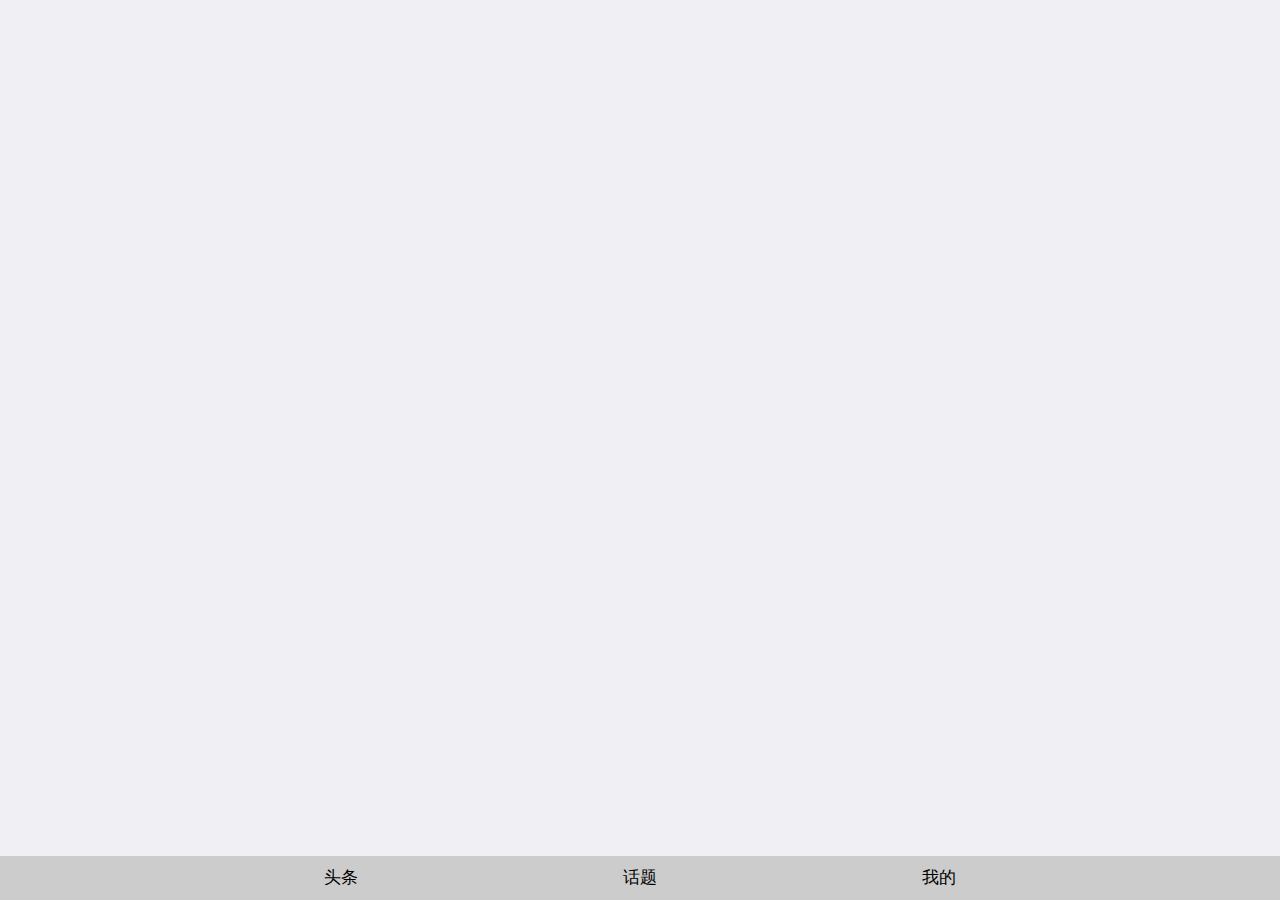
<file: index.html>
<!DOCTYPE html>
<html>
<head>
    <meta charset="utf-8">
    <meta name="viewport" content="width=device-width,initial-scale=1,minimum-scale=1,maximum-scale=1,user-scalable=no" />
    <title></title>
    <script src="js/mui.min.js"></script>
    <link href="css/mui.min.css" rel="stylesheet"/>
    <link rel="stylesheet" type="text/css" href="css/index.css"/>
    <script src="js/zepto.js" type="text/javascript" charset="utf-8"></script>
    <script src="js/index.js" type="text/javascript" charset="utf-8"></script>
    <script type="text/javascript" charset="utf-8">
      	document.addEventListener("plusready",function(){
      		var current=plus.webview.currentWebview();
//    		var header=plus.webview.create("_www/local/_header.html","aaaa");
//    		current.append(header);
      		var body=plus.webview.create("_www/local/_toutiao.html","",{top:"0px",bottom:"44px"});
      		body.onloaded=function(){
      			current.append(body);
      		};
//    		var footer=plus.webview.create("_www/local/_footer.html","",{height:"44px",bottom:"0px"});
//    		current.append(footer);
      	})
    </script>
</head>
<body>
	<footer class="footer">
		<ul>
			<li class="toutiao">头条</li>
			<li class="huati">话题</li>
			<li class="wode">我的</li>
		</ul>
	</footer>
</body>
</html>
</file>
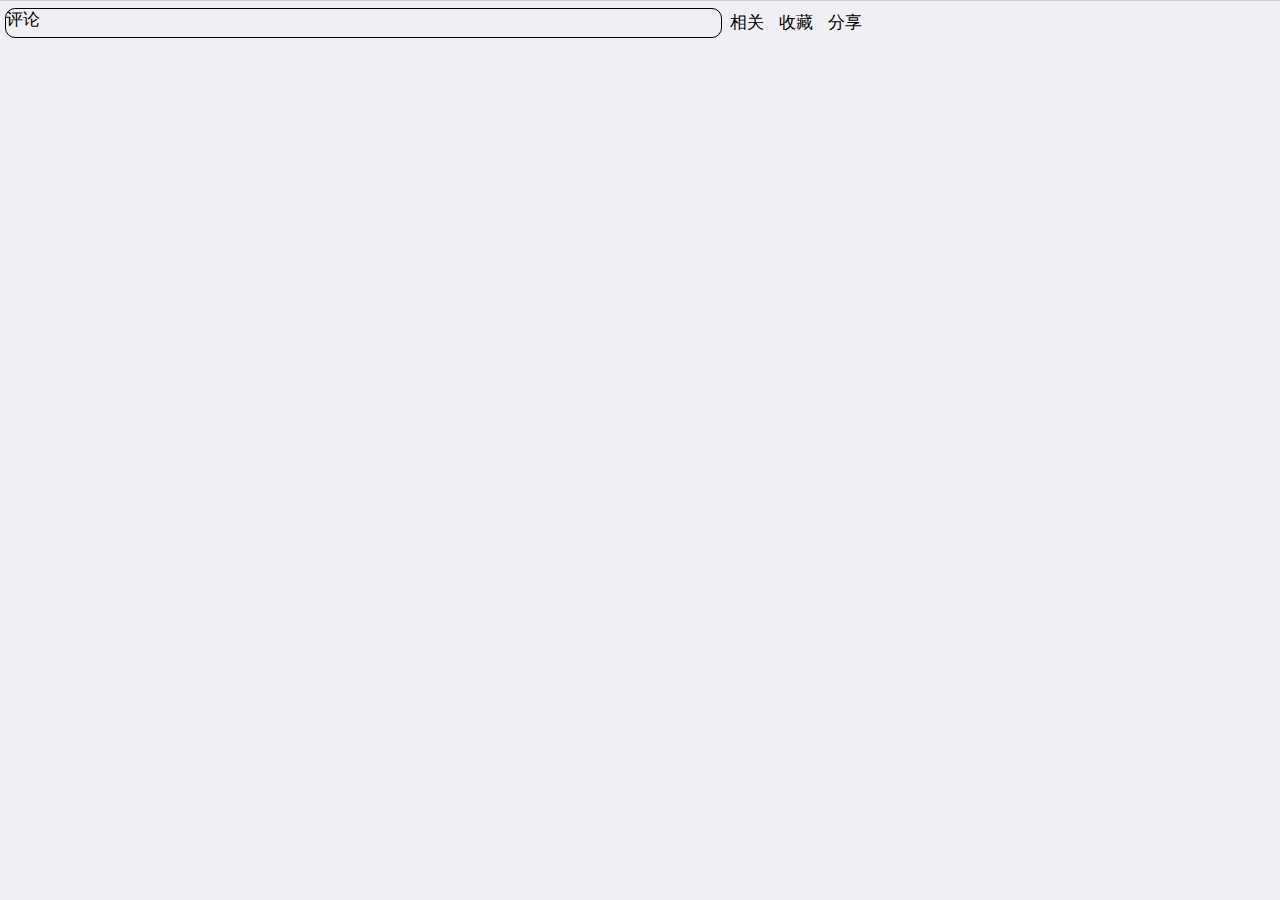
<file: local/_cont_footer.html>
<!DOCTYPE html>
<html>
<head>
    <meta charset="UTF-8">
    <meta name="viewport" content="width=device-width,initial-scale=1,minimum-scale=1,maximum-scale=1,user-scalable=no" />
    <title></title>
    <script src="../js/mui.min.js"></script>
    <link href="../css/mui.min.css" rel="stylesheet"/>
    <link rel="stylesheet" type="text/css" href="../css/_cont_footer.css"/>
    <script type="text/javascript" charset="UTF-8">
      	mui.init();
    </script>
</head>
<body>
	<footer class="footer">
		<div class="comment">
			评论
		</div>
		<div class="xiangguan">
			相关
		</div>
		<div class="col">
			收藏
		</div>
		<div class="share">
			分享
		</div>
	</footer>
</body>
</html>
</file>
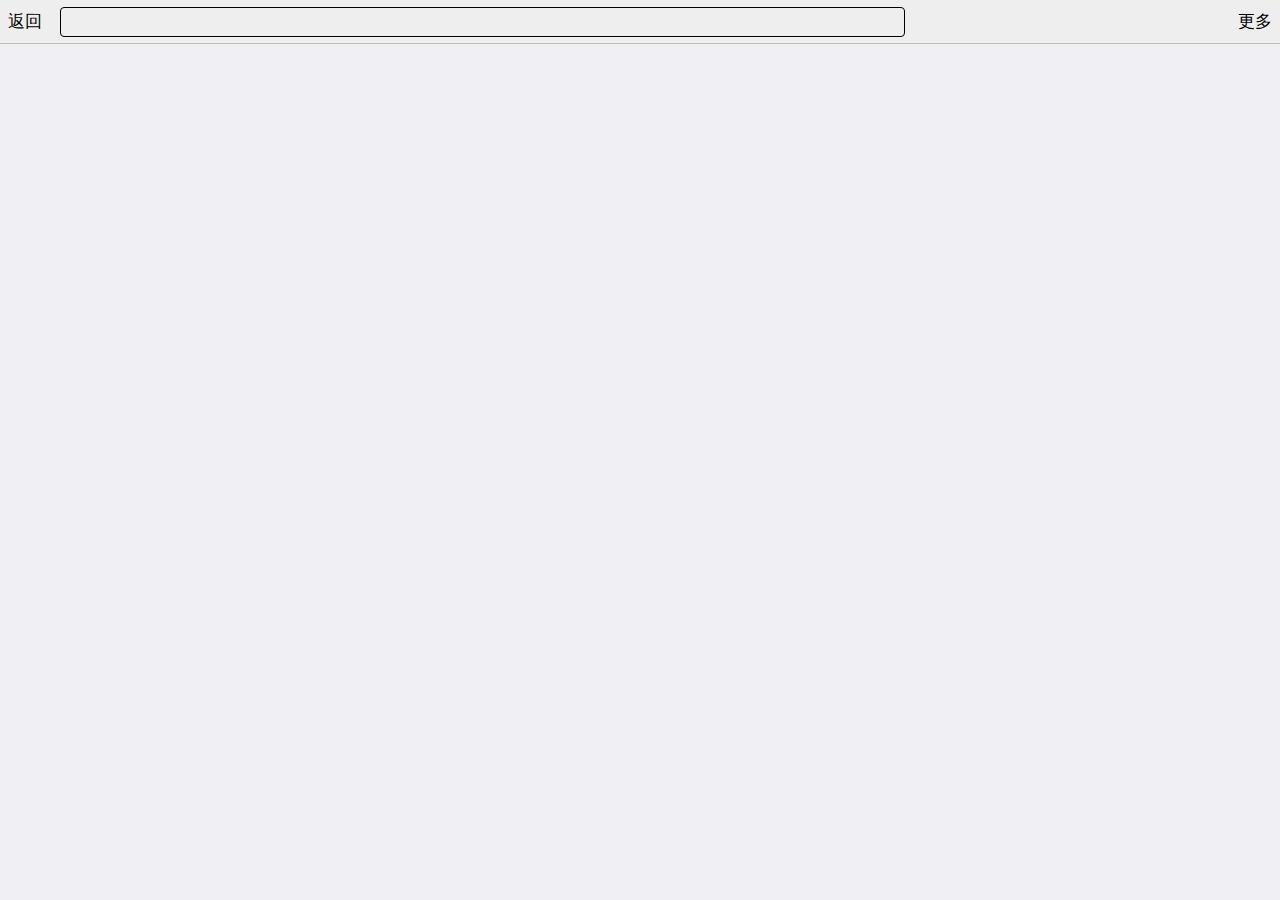
<file: local/_cont_header.html>
<!DOCTYPE html>
<html>
<head>
    <meta charset="UTF-8">
    <meta name="viewport" content="width=device-width,initial-scale=1,minimum-scale=1,maximum-scale=1,user-scalable=no" />
    <title></title>
    <script src="../js/mui.min.js"></script>
    <link href="../css/mui.min.css" rel="stylesheet"/>
    <link rel="stylesheet" type="text/css" href="../css/_cont_header.css"/>
    <script src="../js/zepto.js" type="text/javascript" charset="utf-8"></script>
    <script src="../js/_con_header.js" type="text/javascript" charset="utf-8"></script>
    <script type="text/javascript" charset="UTF-8">
      	mui.init();
    </script>
</head>
<body>
	<header class="header">
		<div class="back">
			返回
		</div>
		<div class="url">
			
		</div>
		<div class="more">
			更多
		</div>
	</header>
	<!--<div class="info">
		<ul>
			<li>分享</li>
			<li>收藏</li>
			<li>夜间模式</li>
			<li>正文字号</li>
			<li>举报</li>
		</ul>
	</div>-->
</body>
</html>
</file>
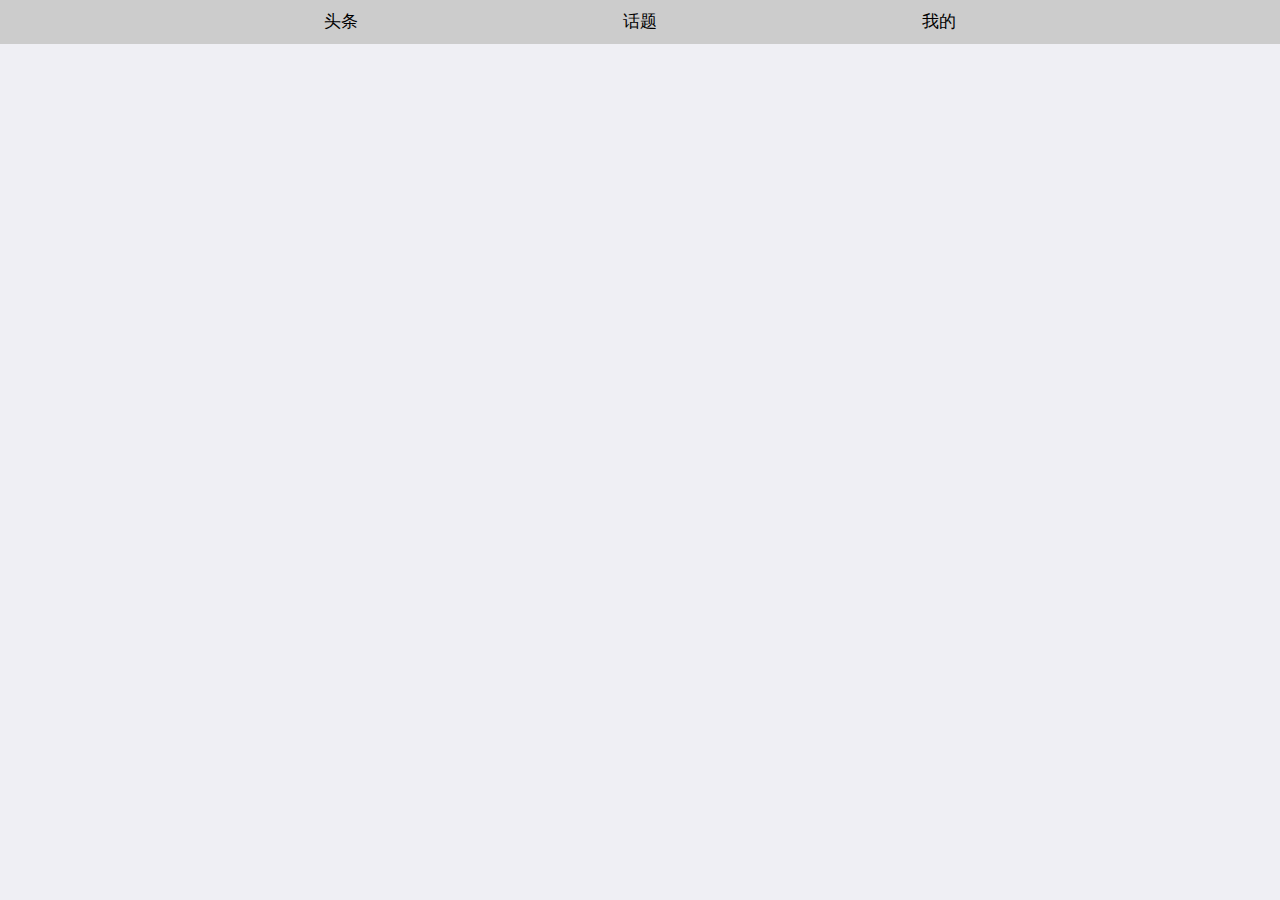
<file: local/_footer.html>
<!DOCTYPE html>
<html>
<head>
    <meta charset="UTF-8">
    <meta name="viewport" content="width=device-width,initial-scale=1,minimum-scale=1,maximum-scale=1,user-scalable=no" />
    <title></title>
    <script src="../js/mui.min.js"></script>
    <link href="../css/mui.min.css" rel="stylesheet"/>
    <link rel="stylesheet" type="text/css" href="../css/_footer.css"/>
    <script src="../js/zepto.js" type="text/javascript" charset="utf-8"></script>
    <script src="../js/_footer.js" type="text/javascript" charset="utf-8"></script>
    <script type="text/javascript" charset="UTF-8">
      	mui.init();
    </script>
</head>
<body>
	<div class="footer">
		<ul>
			<li class="toutiao">头条</li>
			<li class="huati">话题</li>
			<li class="wode">我的</li>
		</ul>
	</div>
</body>
</html>
</file>
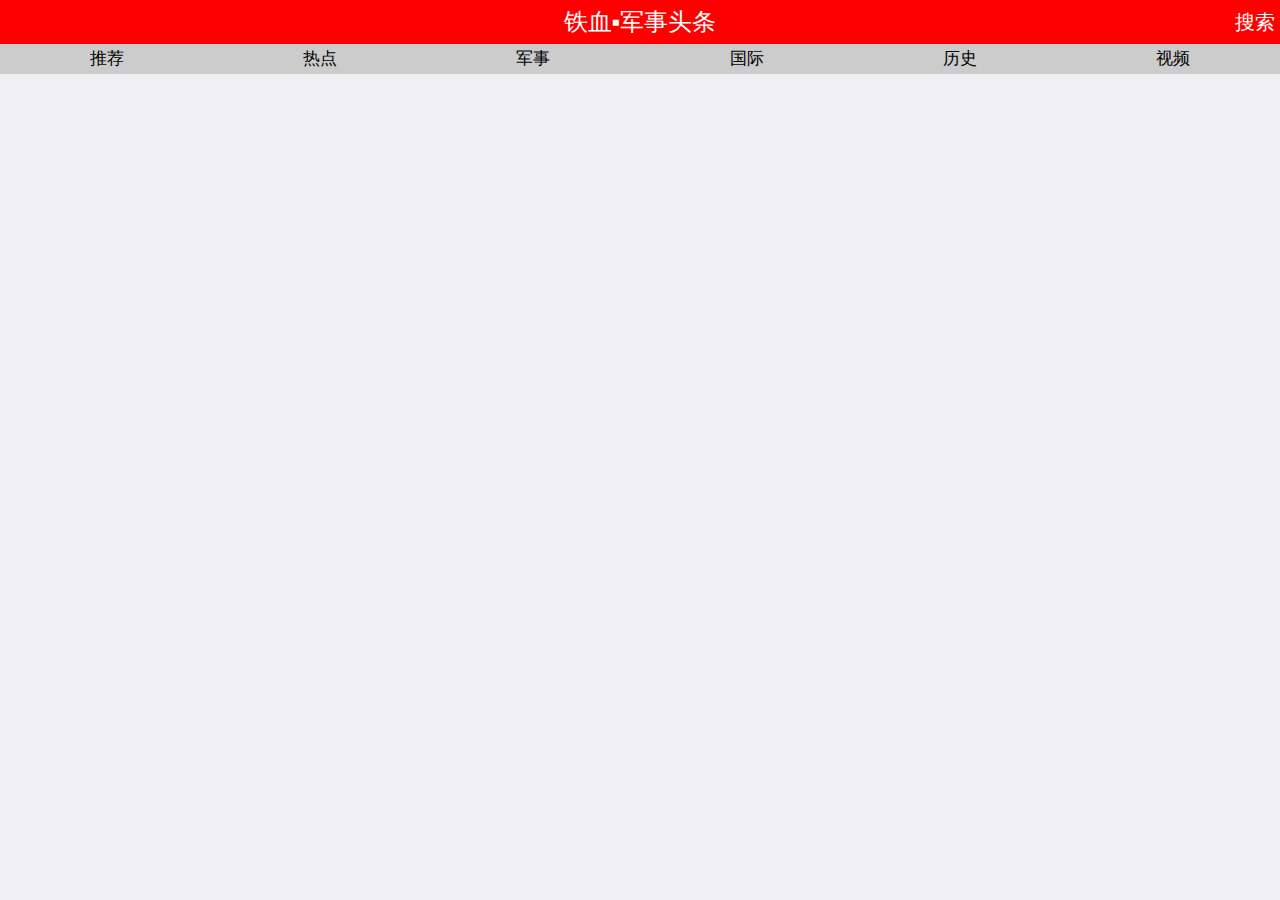
<file: local/_header.html>
<!DOCTYPE html>
<html>
<head>
    <meta charset="UTF-8">
    <meta name="viewport" content="width=device-width,initial-scale=1,minimum-scale=1,maximum-scale=1,user-scalable=no" />
    <title></title>
    <script src="../js/mui.min.js"></script>
    <link href="../css/mui.min.css" rel="stylesheet"/>
    <link rel="stylesheet" type="text/css" href="../css/_header.css"/>
    <script src="../js/zepto.js" type="text/javascript" charset="utf-8"></script>
    <script src="../js/_header.js" type="text/javascript" charset="utf-8"></script>
    <script type="text/javascript" charset="UTF-8">
      	
    </script>
</head>
<body>
	<header class="header">
		<div class="title">
			铁血▪军事头条<span></span>
			<div class="search">
				搜索
			</div>
		</div>
		<ul>
			<li>推荐</li>
			<li>热点</li>
			<li>军事</li>
			<li>国际</li>
			<li>历史</li>
			<li>视频</li>
		</ul>
	</header>
</body>
</html>
</file>
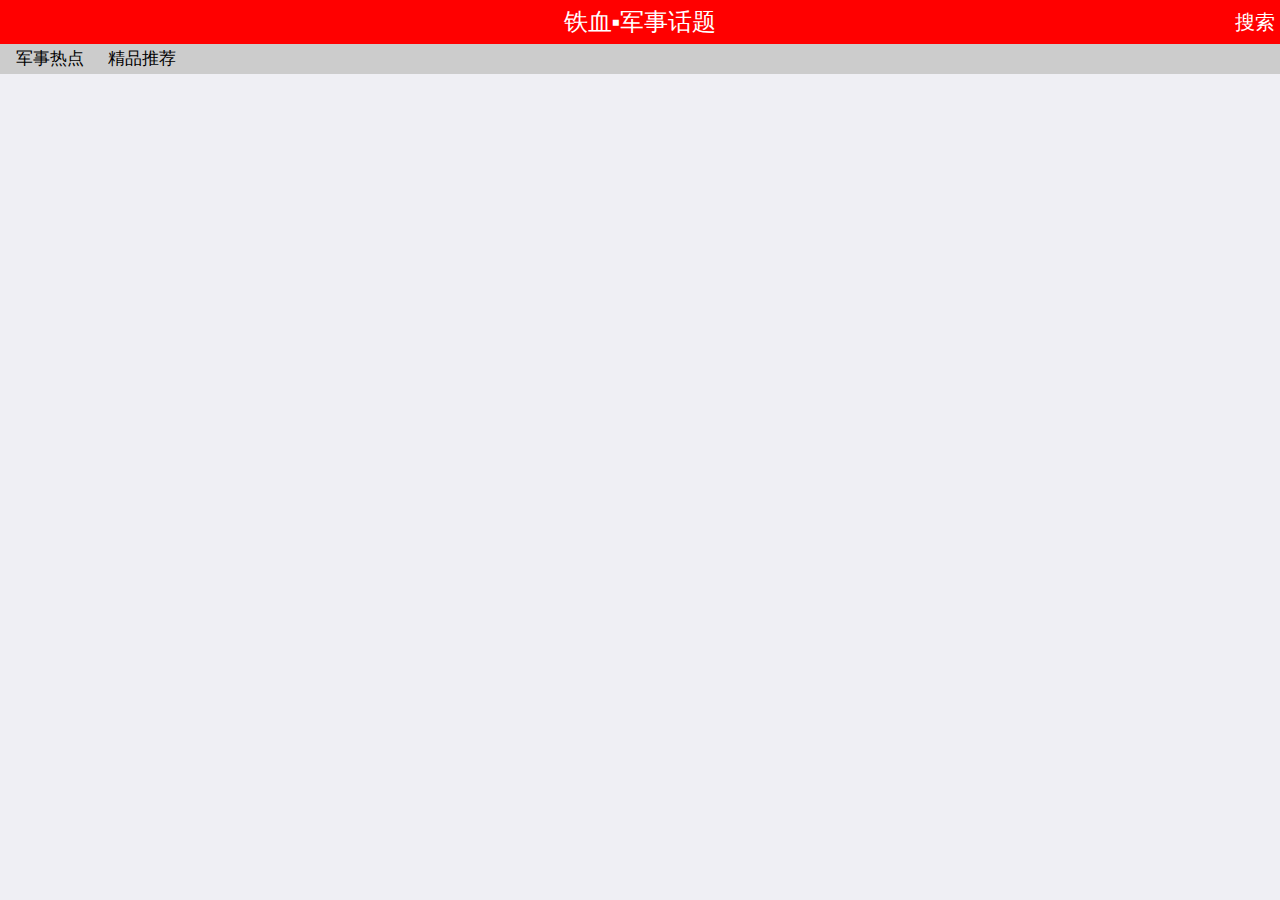
<file: local/_huati.html>
<!DOCTYPE html>
<html>
<head>
    <meta charset="UTF-8">
    <meta name="viewport" content="width=device-width,initial-scale=1,minimum-scale=1,maximum-scale=1,user-scalable=no" />
    <title></title>
    <script src="../js/mui.min.js"></script>
    <link href="../css/mui.min.css" rel="stylesheet"/>
    <link rel="stylesheet" type="text/css" href="../css/_huati.css"/>
    <script src="../js/zepto.js" type="text/javascript" charset="utf-8"></script>
    <script src="../js/_huati.js" type="text/javascript" charset="utf-8"></script>
    <script type="text/javascript" charset="UTF-8">
      	mui.init();
    </script>
</head>
<body>
	<header class="header">
		<div class="top">
			<div class="title">
				铁血▪军事话题
			</div><span></span>
			<div class="search">
				搜索
			</div>
		</div>
		<ul>
			<li>军事热点</li>
			<li>精品推荐</li>
		</ul>
	</header>
</body>
</html>
</file>
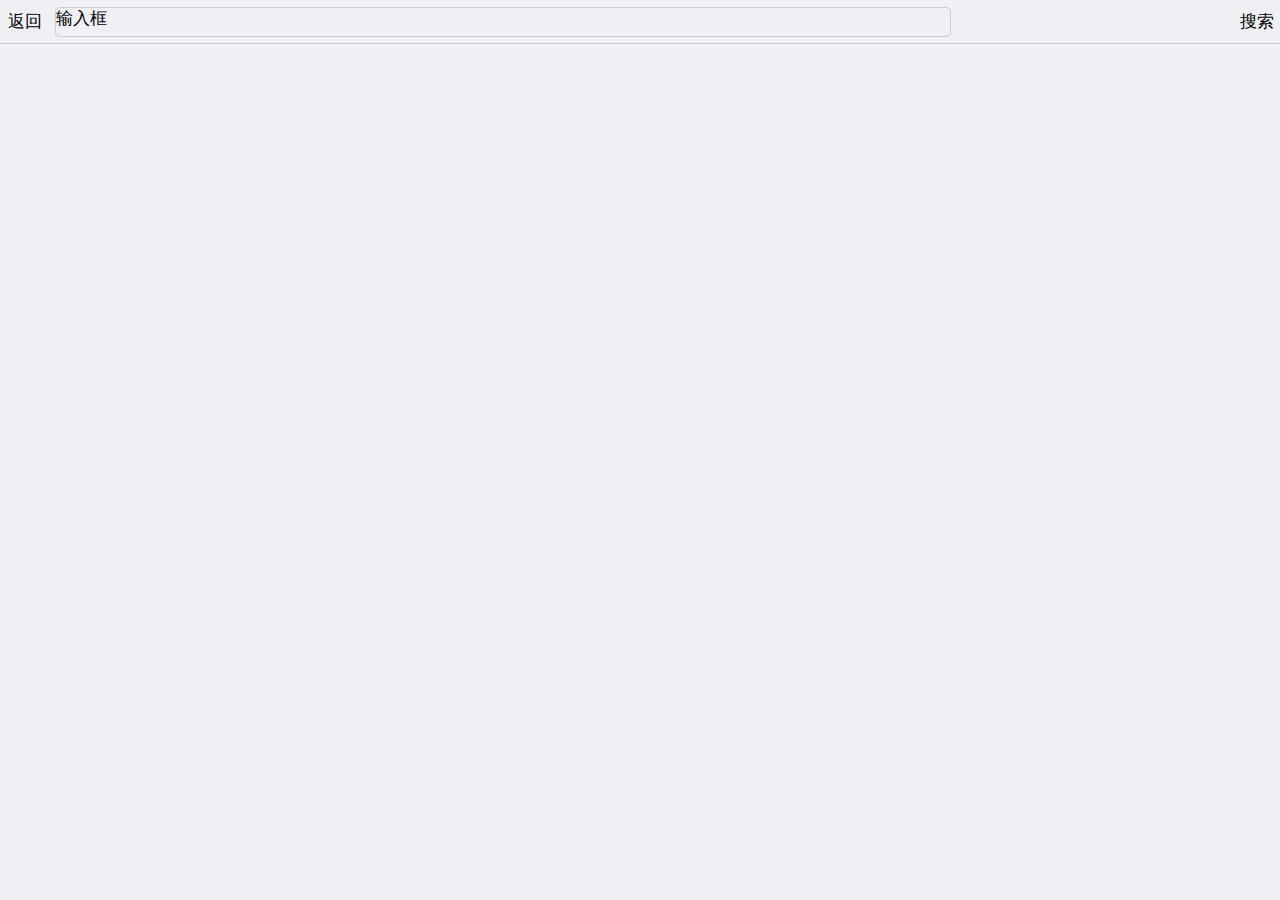
<file: local/_search.html>
<!DOCTYPE html>
<html>
<head>
    <meta charset="UTF-8">
    <meta name="viewport" content="width=device-width,initial-scale=1,minimum-scale=1,maximum-scale=1,user-scalable=no" />
    <title></title>
    <script src="../js/mui.min.js"></script>
    <link href="../css/mui.min.css" rel="stylesheet"/>
    <link rel="stylesheet" type="text/css" href="../css/_search.css"/>
    <script type="text/javascript" charset="UTF-8">
      	mui.init();
    </script>
</head>
<body>
	<header class="search">
		<div class="back">
			返回
		</div>
		<div class="shuru">
			输入框
		</div>
		<div class="sousuo">
			搜索
		</div>
	</header>
</body>
</html>
</file>
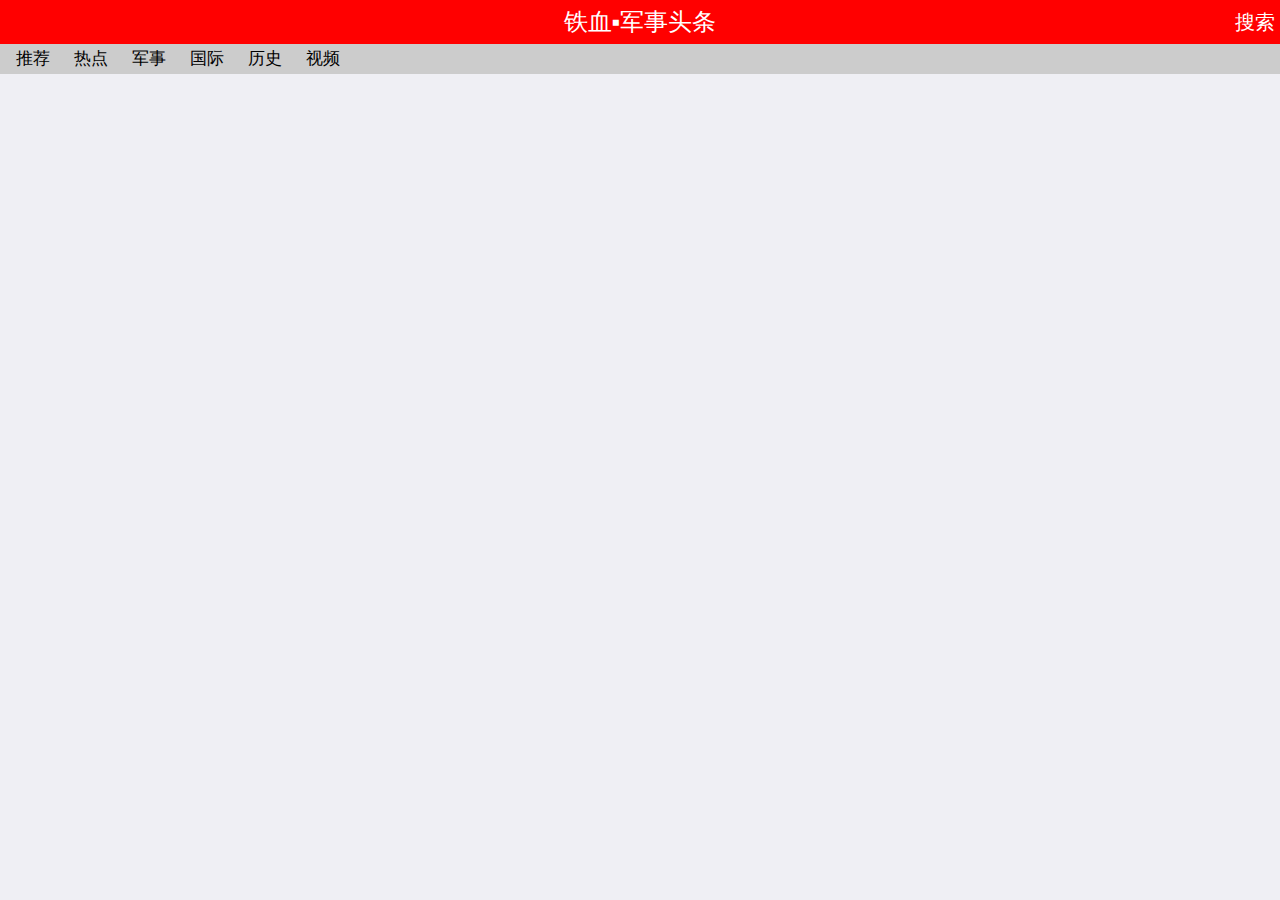
<file: local/_toutiao.html>
<!DOCTYPE html>
<html>
<head>
    <meta charset="UTF-8">
    <meta name="viewport" content="width=device-width,initial-scale=1,minimum-scale=1,maximum-scale=1,user-scalable=no" />
    <title></title>
    <script src="../js/mui.min.js"></script>
    <link href="../css/mui.min.css" rel="stylesheet"/>
    <link rel="stylesheet" type="text/css" href="../css/_toutiao.css"/>
    <script src="../js/zepto.js" type="text/javascript" charset="utf-8"></script>
    <script src="../js/_toutiao.js" type="text/javascript" charset="utf-8"></script>
    <script type="text/javascript" charset="UTF-8">
      	mui.init();
    </script>
</head>
<body>
	<header class="header">
		<div class="top">
			<div class="title">
				铁血▪军事头条
			</div><span></span>
			<div class="search">
				搜索
			</div>
		</div>
		<ul>
			<li>推荐</li>
			<li>热点</li>
			<li>军事</li>
			<li>国际</li>
			<li>历史</li>
			<li>视频</li>
		</ul>
	</header>
</body>
</html>
</file>
<file: css/index.css>
body,ul,li{
	margin: 0;
	padding: 0;
	list-style: none;
}
.header{
	width: 100%;
	height:auto;
	text-align: center;
}
.top{
	width: 100%;
	height: 44px;
	background: #ff0000;
	line-height: 44px;
	font-size: 24px;
	color: #ffffff;
	position: relative;
}
.top .search{
	width: 50px;
	height: 100%;
	line-height: 44px;
	position: absolute;
	top: 0;
	right: 0;
	font-size: 20px;
}
.header ul{
	width: 100%;
	height: 30px;
	background: #CCCCCC;
	line-height: 30px;
}
.header ul li{
	width: auto;
	float: left;
	margin: 0 8px 0 16px;
}
.footer{
	width: 100%;
	height: 44px;
	background: #CCCCCC;
	text-align: center;
	position: absolute;
	bottom: 0;
	left: 0;
}
.footer ul{
	width: 70%;
	margin: auto;
}
.footer li{
	width: 33.3333333333%;
	float: left;
	line-height: 44px;
}
</file>
<file: css/_cont_footer.css>
body{
	margin: 0;
	padding: 0;
}
.footer{
	width: 100%;
	height:44px;
	border-top: 1px solid #CCCCCC;
}
.comment{
	width: 56%;
	height: 30px;
	border: 1px solid black;
	border-radius: 10px;
	margin: 7px 5px;
	float: left;
}
.xiangguan,.col,.share{
	width: 40px;
	height: 100%;
	text-align: center;
	line-height: 44px;
	float: left;
	margin-right: 9px;
}
</file>
<file: css/_cont_header.css>
body{
	margin: 0;
	padding: 0;
}
.header{
	width: 100%;
	height: 44px;
	border-bottom: 1px solid #C0C0C0;
	background: #EEEEEE;
}
.back{
	width: 50px;
	height: 100%;
	text-align: center;
	line-height: 44px;
	float: left;
}
.url{
	width: 66%;
	height: 30px;
	border: 1px solid black;
	border-radius: 4px;
	float: left;
	margin: 7px 10px;
}
.more{
	width: 50px;
	height: 100%;
	text-align: center;
	line-height: 44px;
	float: right;
}
.info{
	width: 300px;
	height:500px;
	background: #FFFFFF;
	position: absolute;
	top: 0;
	right: 0;
	z-index: 99;
}
</file>
<file: css/_footer.css>
body,ul,li{
	margin: 0;
	padding: 0;
	list-style: none;
}
.footer{
	width: 100%;
	height: 44px;
	background: #CCCCCC;
	text-align: center;
}
.footer ul{
	width: 70%;
	margin: auto;
}
.footer li{
	width: 33.3333333333%;
	float: left;
	line-height: 44px;
}
</file>
<file: css/_header.css>
body,h1,h2,h3,h4,h5,h6,ul,li{
	margin: 0;
	padding: 0;
	list-style: none;
}
.header{
	width: 100%;
	height:auto;
	text-align: center;
}
.title{
	width: 100%;
	height: 44px;
	background: #ff0000;
	line-height: 44px;
	font-size: 24px;
	color: #ffffff;
	position: relative;
}
.title .search{
	width: 50px;
	height: 100%;
	line-height: 44px;
	position: absolute;
	top: 0;
	right: 0;
	font-size: 20px;
}
.header ul{
	width: 100%;
	height: 30px;
	background: #CCCCCC;
	line-height: 30px;
}
.header ul li{
	width: 16.6666667%;
	float: left;
}
</file>
<file: css/_huati.css>
body,ul,li{
	margin: 0;
	padding: 0;
	list-style: none;
}
.header{
	width: 100%;
	height:auto;
	text-align: center;
}
.top{
	width: 100%;
	height: 44px;
	background: #ff0000;
	line-height: 44px;
	font-size: 24px;
	color: #ffffff;
	position: relative;
}
.top .search{
	width: 50px;
	height: 100%;
	line-height: 44px;
	position: absolute;
	top: 0;
	right: 0;
	font-size: 20px;
}
.header ul{
	width: 100%;
	height: 30px;
	background: #CCCCCC;
	line-height: 30px;
}
.header ul li{
	width: auto;
	float: left;
	margin: 0 8px 0 16px;
}
/*.footer{
	width: 100%;
	height: 44px;
	background: #CCCCCC;
	text-align: center;
	position: absolute;
	bottom: 0;
	left: 0;
}
.footer ul{
	width: 70%;
	margin: auto;
}
.footer li{
	width: 33.3333333333%;
	float: left;
	line-height: 44px;
}*/
</file>
<file: css/_search.css>
body{
	padding: 0;
	margin: 0;
}
header{
	width: 100%;
	height: 44px;
	border-bottom: 1px solid #CCCCCC;
}
.back{
	width: 50px;
	height: 100%;
	text-align: center;
	line-height: 44px;
	float: left;
}
.shuru{
	width: 70%;
	height: 30px;
	border: 1px solid #CCCCCC;
	border-radius: 5px;
	float: left;
	margin: 7px 5px;
}
.sousuo{
	width: 40px;
	height: 100%;
	line-height: 44px;
	float: right;
}
</file>
<file: css/_toutiao.css>
body,ul,li{
	margin: 0;
	padding: 0;
	list-style: none;
}
.header{
	width: 100%;
	height:auto;
	text-align: center;
}
.top{
	width: 100%;
	height: 44px;
	background: #ff0000;
	line-height: 44px;
	font-size: 24px;
	color: #ffffff;
	position: relative;
}
.top .search{
	width: 50px;
	height: 100%;
	line-height: 44px;
	position: absolute;
	top: 0;
	right: 0;
	font-size: 20px;
}
.header ul{
	width: 100%;
	height: 30px;
	background: #CCCCCC;
	line-height: 30px;
}
.header ul li{
	width: auto;
	float: left;
	margin: 0 8px 0 16px;
}
.footer{
	width: 100%;
	height: 44px;
	background: #CCCCCC;
	text-align: center;
	position: absolute;
	bottom: 0;
	left: 0;
}
.footer ul{
	width: 70%;
	margin: auto;
}
.footer li{
	width: 33.3333333333%;
	float: left;
	line-height: 44px;
}
</file>
